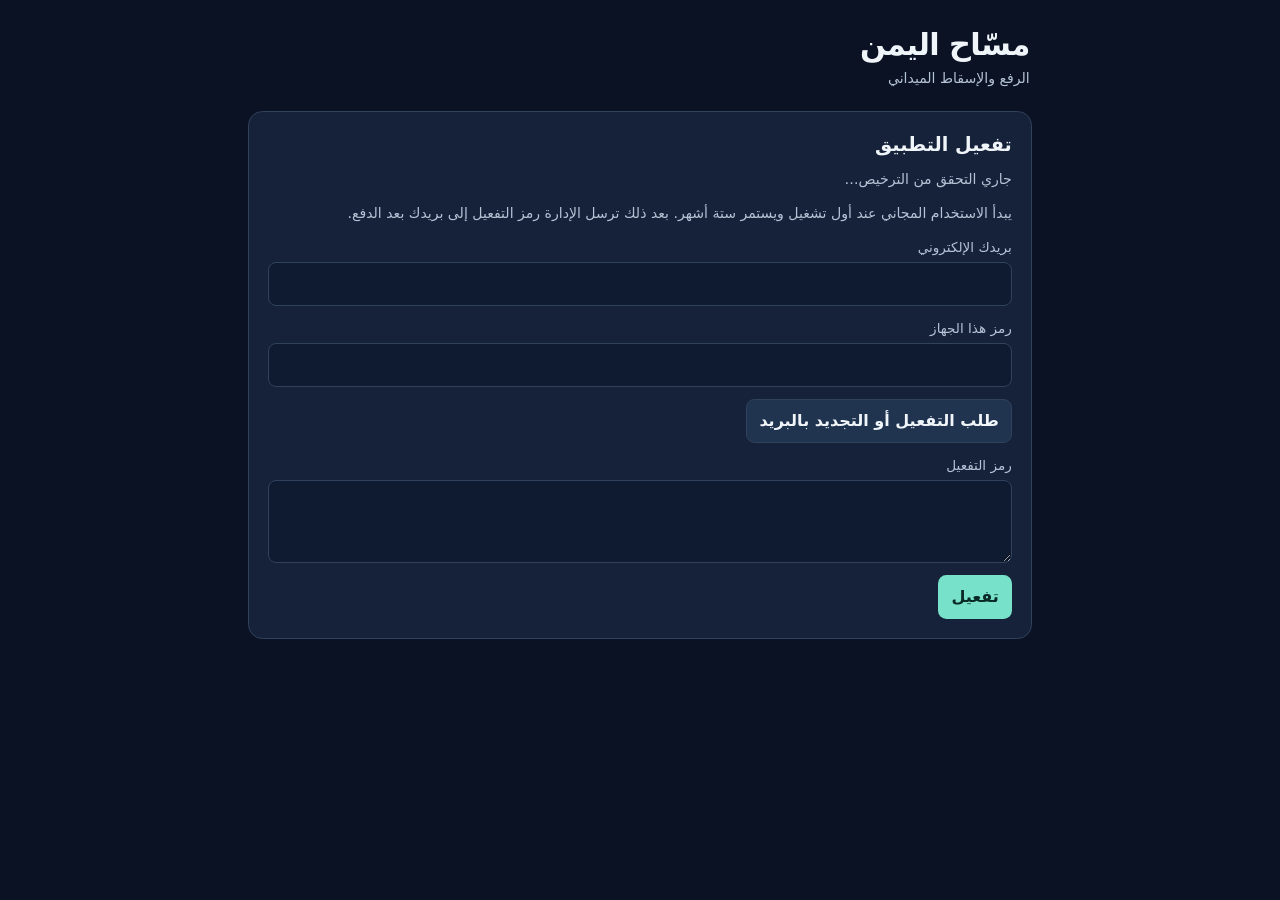
<file: app/src/main/assets/index.html>
<!doctype html>
<html lang="ar" dir="rtl">
<head>
    <meta charset="UTF-8">
    <meta name="viewport" content="width=device-width, initial-scale=1">
    <meta http-equiv="Content-Security-Policy" content="default-src 'none'; style-src 'self' 'unsafe-inline'; script-src 'self' 'unsafe-inline'; img-src 'self' data: blob:; base-uri 'none'; form-action 'none'">
    <title>مسّاح اليمن</title>
    <link rel="stylesheet" href="style.css">
</head>
<body>
<main class="shell">
    <header class="app-header">
        <div><h1>مسّاح اليمن</h1><p>الرفع والإسقاط الميداني</p></div>
        <span id="licenseSummary" class="license-summary" hidden></span>
    </header>

    <section id="activation" class="card">
        <h2>تفعيل التطبيق</h2>
        <p id="activationReason" class="muted">جاري التحقق من الترخيص…</p>
        <p class="muted">يبدأ الاستخدام المجاني عند أول تشغيل ويستمر ستة أشهر. بعد ذلك ترسل الإدارة رمز التفعيل إلى بريدك بعد الدفع.</p>
        <label>بريدك الإلكتروني<input id="email" type="email" maxlength="254" autocomplete="email" dir="ltr"></label>
        <label>رمز هذا الجهاز<input id="device" readonly dir="ltr"></label>
        <button id="requestActivation" class="secondary" onclick="requestActivation()">طلب التفعيل أو التجديد بالبريد</button>
        <label>رمز التفعيل<textarea id="activationToken" dir="ltr" rows="3" maxlength="1400" spellcheck="false"></textarea></label>
        <button id="activate" onclick="activate()">تفعيل</button>
        <p id="activationMessage" class="status" role="status"></p>
    </section>

    <div id="workspace" hidden>
        <nav class="tabs" aria-label="أقسام التطبيق">
            <button class="tab current" data-screen="field" onclick="showPanel('field')">الميدان</button>
            <button class="tab" data-screen="points" onclick="showPanel('points')">النقاط <span id="pointCount">0</span></button>
            <button class="tab" data-screen="report" onclick="showPanel('report')">التقرير</button>
        </nav>

        <div id="field" class="panel">
            <section class="card" aria-labelledby="fix-heading">
                <div class="section-head"><h2 id="fix-heading">الموقع الحالي</h2><span id="fixSource" class="pill">انتظار الموقع</span></div>
                <div class="grid values">
                    <div><span>خط العرض</span><strong id="liveLat">—</strong></div>
                    <div><span>خط الطول</span><strong id="liveLon">—</strong></div>
                    <div><span>تقدير الدقة الأفقية</span><strong id="liveAcc">—</strong></div>
                    <div><span>الارتفاع</span><strong id="liveAlt">—</strong></div>
                </div>
                <p class="status" id="fixState"></p>
                <button id="locationPermission" class="secondary" onclick="callAndroid('requestLocation')">إتاحة الموقع الدقيق</button>
                <label class="check"><input type="checkbox" id="strictRtk"><span>اشتراط تثبيت RTK وتقدير أفقي ≤ ٥ سم عند الرفع</span></label>
                <div class="actions">
                    <button onclick="callAndroid('captureLocal', byId('strictRtk').checked)">رفع من هذا الجهاز</button>
                    <button class="secondary" onclick="showPanel('points')">اختيار نقطة للإسقاط</button>
                </div>
                <p class="status" id="captureMessage" role="status"></p>
            </section>

            <details id="receiverPanel" class="card">
                <summary>مستقبل RTK عبر Bluetooth</summary>
                <p class="muted">اقرن مستقبل SPP وشغّل رسائل GGA وGST والتصحيحات من قاعدة أو NTRIP في المستقبل.</p>
                <div class="actions">
                    <button class="secondary" onclick="callAndroid('bluetoothSettings')">إعدادات Bluetooth</button>
                    <button class="secondary" onclick="callAndroid('receivers')">عرض الأجهزة المقترنة</button>
                </div>
                <label>المستقبل<select id="devices"><option value="">اختر جهازًا</option></select></label>
                <div class="actions">
                    <button onclick="connectRtk()">اتصال</button>
                    <button class="secondary" onclick="callAndroid('disconnectReceiver')">العودة إلى موقع الهاتف</button>
                </div>
                <p class="status" id="receiverStatus" role="status"></p>
            </details>

            <section class="card" aria-labelledby="team-heading">
                <h2 id="team-heading">جلسة أجهزة متعددة</h2>
                <p class="muted">ثبّت الهاتف الرئيسي والهواتف المرجعية. يقف حامل الهاتف المتحرك على النقطة حتى تصل إشارة الرفع.</p>
                <div class="actions" id="openHost">
                    <button onclick="callAndroid('startHost', true)">فتح نقطة اتصال</button>
                    <button class="secondary" onclick="callAndroid('startHost', false)">استخدام Wi-Fi قائمة</button>
                </div>
                <div id="hostControl" hidden>
                    <p id="hotspotCredentials" class="hotspot" hidden></p>
                    <label>عنوان المحطة على Wi-Fi<select id="addresses"></select></label>
                    <div class="actions">
                        <button onclick="shareInvite()">نسخ ومشاركة الدعوة</button>
                        <button class="secondary" onclick="callAndroid('stopHost')">إنهاء الجلسة</button>
                    </div>
                    <details>
                        <summary>إحداثيات معروفة للمحطة الرئيسية</summary>
                        <div class="grid">
                            <label>خط العرض<input id="baseLat" placeholder="15.35000000" dir="ltr" inputmode="decimal"></label>
                            <label>خط الطول<input id="baseLon" placeholder="44.20000000" dir="ltr" inputmode="decimal"></label>
                        </div>
                        <button class="secondary" onclick="setBase()">تثبيت إحداثيات المحطة</button>
                    </details>
                    <ul id="stationList" class="station-list" aria-label="الأجهزة المتصلة"></ul>
                    <div class="grid">
                        <label>جهاز لتعيين دوره<select id="assignDevice"></select></label>
                        <label>الدور في الجلسة<select id="assignRole"><option value="REFERENCE">مرجع ثابت</option><option value="ROVER">متحرك (المراية)</option></select></label>
                    </div>
                    <button class="secondary" onclick="assignRole()">تعيين الدور</button>
                    <label>الهاتف المتحرك<select id="rover"></select></label>
                    <div class="actions">
                        <button id="captureRover" onclick="captureRover()">إرسال نبضة القياس</button>
                        <button id="cancelCapture" class="secondary" onclick="callAndroid('cancelCapture')" hidden>إلغاء الطلب</button>
                    </div>
                    <p id="hostStatus" class="status" role="status"></p>
                    <div id="measurement" hidden><h3>ردود آخر نبضة قياس</h3><ul id="measurements" class="station-list"></ul></div>
                </div>
                <details id="joinPanel">
                    <summary>انضمام كجهاز مشارك</summary>
                    <p class="muted">افتح رابط الجلسة أو الصقه هنا. تتم مشاركة الموقع على الشبكة المحلية أثناء فتح التطبيق.</p>
                    <div id="joinForm">
                        <label>رابط الدعوة<input id="inviteInput" dir="ltr" maxlength="300" autocomplete="off"></label>
                        <label>اسم الجهاز<input id="deviceName" maxlength="40" placeholder="مثلًا: الهاتف المتحرك"></label>
                        <details><summary>نقطة تحكم معلومة للجهاز المرجعي</summary>
                            <div class="grid">
                                <label>خط عرض نقطة التحكم<input id="controlLat" dir="ltr" inputmode="decimal"></label>
                                <label>خط طول نقطة التحكم<input id="controlLon" dir="ltr" inputmode="decimal"></label>
                            </div>
                        </details>
                        <button onclick="joinHost()">مشاركة موقعي والانضمام</button>
                    </div>
                    <div id="relayControls" hidden>
                        <p class="muted">للترحيل خارج مدى المحطة، يمكن للهاتف الثابت فتح شبكة ثانية إذا كان يدعم بقاء اتصال Wi-Fi الأساسي.</p>
                        <button id="startRelay" class="secondary" onclick="callAndroid('openRelayHotspot')">فتح نقطة اتصال للترحيل</button>
                        <button id="stopRelay" class="secondary" onclick="callAndroid('closeRelayHotspot')" hidden>إغلاق نقطة الترحيل</button>
                        <p id="relayCredentials" class="hotspot" hidden></p>
                    </div>
                    <button id="leave" class="secondary" onclick="callAndroid('leave')" hidden>إيقاف المشاركة</button>
                    <p id="guestStatus" class="status" role="status"></p>
                </details>
                <p id="networkStatus" class="status" role="status"></p>
            </section>

            <section id="stakeoutCard" class="card" hidden>
                <h2>الإسقاط الميداني</h2>
                <p id="stakeoutTarget" class="coords"></p>
                <p id="stakeoutGuide" class="metric"></p>
                <p id="stakeoutAccuracy" class="muted"></p>
                <div class="actions">
                    <button id="sendTarget" class="secondary" onclick="sendStakeout(false)">إرسال للهاتف المتحرك</button>
                    <button id="clearTarget" class="secondary" onclick="clearStakeout()">إنهاء التوجيه</button>
                </div>
                <p id="stakeoutStatus" class="status"></p>
            </section>
        </div>

        <div id="points" class="panel" hidden>
            <section class="card">
                <div class="section-head"><h2>النقاط المحفوظة</h2><button class="quiet" onclick="byId('importFile').click()">استيراد Excel أو CSV</button></div>
                <input type="file" id="importFile" accept=".csv,.xlsx,.xls" onchange="importFile(event)" hidden>
                <ul id="pointsList" class="point-list"></ul>
            </section>

            <section class="card">
                <h2>الحسابات الميدانية</h2>
                <label class="check"><input type="checkbox" id="closePolygon" checked onchange="showCalculations()"><span>إغلاق المضلع وحساب المساحة</span></label>
                <div id="calcResults"></div>
                <button class="secondary" onclick="tidySavedOrder()">ترتيب الحدود وإزالة التقاطعات</button>
            </section>

            <section class="card">
                <h2>التصدير والخرائط</h2>
                <div class="actions export-grid">
                    <button onclick="exportFile('xlsx')">Excel ‎.xlsx</button>
                    <button class="secondary" onclick="exportFile('csv')">CSV</button>
                    <button class="secondary" onclick="shareCsv()">مشاركة CSV</button>
                    <button class="secondary" onclick="exportFile('dxf')">AutoCAD ‎.dxf</button>
                    <button class="secondary" onclick="exportFile('pnezd')">Civil 3D · PNEZD</button>
                    <button class="secondary" onclick="exportFile('kml')">حفظ KML</button>
                    <button class="secondary" onclick="openEarth()">فتح في Google Earth</button>
                </div>
                <label>منطقة UTM للرسم وملف PNEZD
                    <input id="utmZone" type="number" min="1" max="60" placeholder="تلقائي من أول نقطة" onchange="updateGridLabel()">
                </label>
                <p class="muted" id="gridLabel"></p>
                <button class="quiet danger" onclick="clearPoints()">مسح كل النقاط</button>
            </section>
        </div>

        <div id="report" class="panel" hidden>
            <section class="card">
                <h2>إعداد تقرير المسح</h2>
                <div class="grid">
                    <label>عنوان التقرير<input id="reportTitle" maxlength="90" value="تقرير مسح ميداني"></label>
                    <label>المشروع أو الموقع<input id="projectName" maxlength="90"></label>
                    <label>العميل<input id="clientName" maxlength="70"></label>
                    <label>المسّاح<input id="surveyorName" maxlength="70"></label>
                </div>
                <label>ملاحظات<textarea id="notes" maxlength="1000" rows="3"></textarea></label>
                <div class="grid">
                    <label>نوع الرسم<select id="drawType">
                        <option value="polygon">مضلع مغلق</option><option value="route">مسار مفتوح</option>
                        <option value="points">نقاط فقط</option><option value="none">بدون رسم</option>
                    </select></label>
                    <label>تسميات الرسم<select id="drawLabels">
                        <option value="ids">أرقام النقاط</option><option value="both">الأرقام والأبعاد</option>
                        <option value="lengths">الأبعاد</option><option value="none">بدون تسميات</option>
                    </select></label>
                    <label>ترتيب الرسم<select id="reportOrder">
                        <option value="tidy">إزالة التقاطعات تلقائيًا</option><option value="recorded">ترتيب النقاط المحفوظ</option>
                    </select></label>
                    <label>ألوان التقرير<select id="reportTheme">
                        <option value="navy">كحلي</option><option value="teal">أخضر</option><option value="mono">أبيض وأسود</option>
                    </select></label>
                    <label>اتجاه ورقة A4<select id="paper">
                        <option value="portrait">طولي</option><option value="landscape">عرضي</option>
                    </select></label>
                </div>
                <label class="check"><input type="checkbox" id="includeImage" checked><span>إظهار الصورة الجوية المرفقة</span></label>
                <div class="actions">
                    <button class="secondary" onclick="byId('satelliteImageInput').click()">إرفاق صورة جوية</button>
                    <button class="quiet" onclick="removeImage()">إزالة الصورة</button>
                </div>
                <input type="file" id="satelliteImageInput" accept="image/*" onchange="attachImage(event)" hidden>
                <img id="imagePreview" class="photo" alt="الصورة الجوية المرفقة" hidden>
                <div class="actions">
                    <button class="secondary" onclick="previewReport()">معاينة الرسم</button>
                    <button onclick="printReport()">طباعة أو حفظ PDF</button>
                </div>
                <p id="reportMessage" class="muted" role="status"></p>
                <div id="reportPreview"></div>
            </section>
            <a href="chat.html" class="chat">فتح الدردشة</a>
        </div>
    </div>
</main>
<script src="vendor/xlsx.full.min.js"></script>
<script src="vendor/geographiclib-geodesic.min.js"></script>
<script src="vendor/proj4.js"></script>
<script src="exports.js"></script>
<script src="report.js"></script>
<script src="app.js"></script>
</body>
</html>
</file>
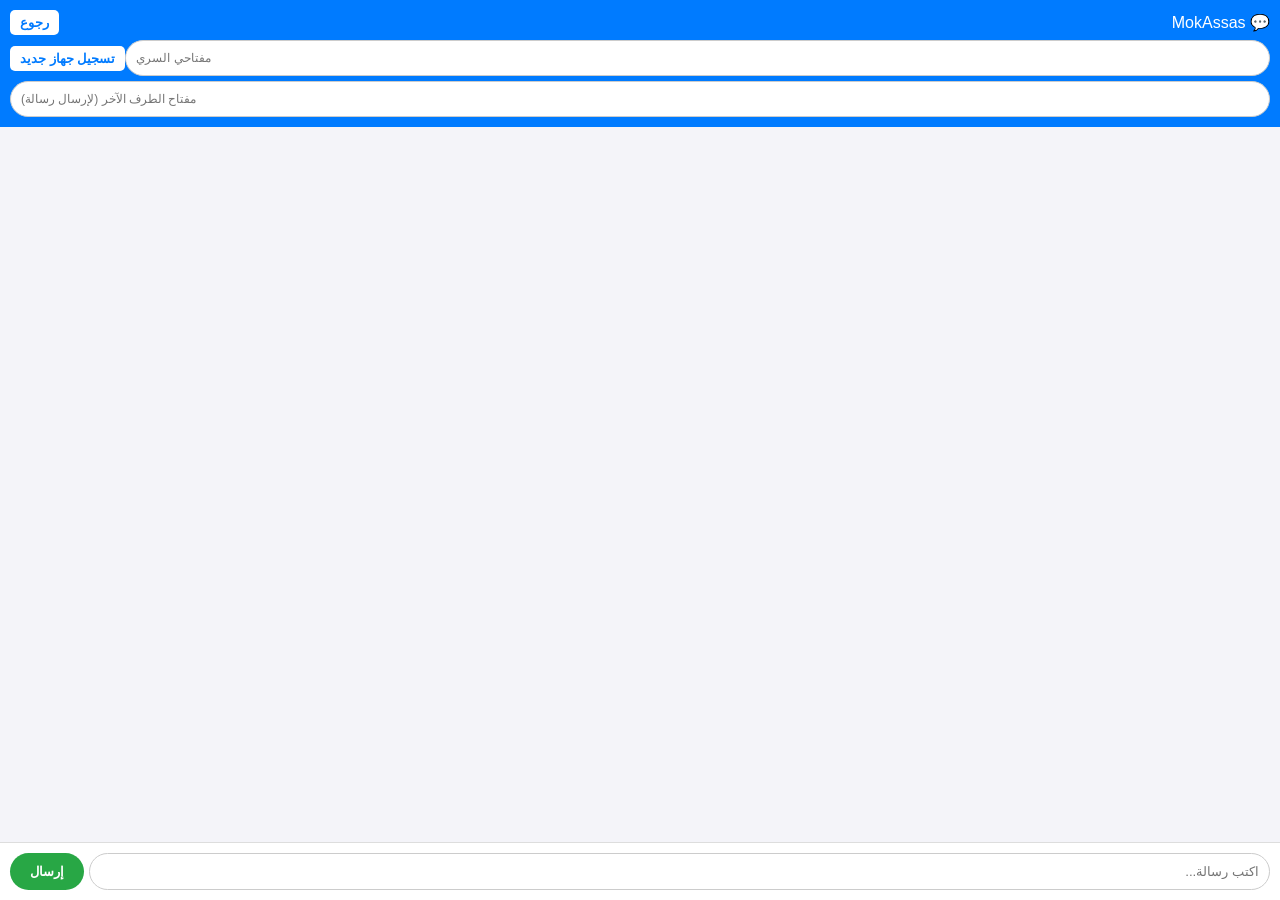
<file: app/src/main/assets/chat.html>
<!DOCTYPE html>
<html dir="rtl" lang="ar">
<head>
  <meta charset="UTF-8">
  <meta name="viewport" content="width=device-width, initial-scale=1.0">
  <title>دردشة MokAssas</title>
  <style>
    body { font-family: sans-serif; background-color: #f4f4f9; margin: 0; padding: 0; display: flex; flex-direction: column; height: 100vh; }
    .header { background: #007bff; color: white; padding: 10px; display: flex; flex-direction: column; gap: 5px; }
    .header-row { display: flex; justify-content: space-between; align-items: center; }
    .header input { padding: 5px; border-radius: 5px; border: none; font-size: 12px; direction: ltr; }
    .header button { background: white; color: #007bff; border: none; padding: 5px 10px; border-radius: 5px; font-weight: bold; cursor: pointer; }
    .chat-box { flex: 1; overflow-y: auto; padding: 10px; display: flex; flex-direction: column; gap: 10px; }
    .msg { padding: 10px 15px; border-radius: 15px; max-width: 80%; word-wrap: break-word; font-size: 14px; }
    .msg.mine { background-color: #007bff; color: white; align-self: flex-start; }
    .msg.theirs { background-color: #e9ecef; color: black; align-self: flex-end; }
    .input-area { display: flex; gap: 5px; padding: 10px; background: white; border-top: 1px solid #ddd; }
    input[type="text"] { flex: 1; padding: 10px; border-radius: 20px; border: 1px solid #ccc; }
    button.send-btn { padding: 10px 20px; border: none; border-radius: 20px; background: #28a745; color: white; font-weight: bold; }
  </style>
</head>
<body>

  <div class="header">
    <div class="header-row">
      <span>💬 MokAssas</span>
      <button onclick="window.history.back()">رجوع</button>
    </div>
    <div class="header-row">
      <input type="text" id="my-key" placeholder="مفتاحي السري" onchange="saveKeys()">
      <button onclick="registerDevice()">تسجيل جهاز جديد</button>
    </div>
    <div class="header-row">
      <input type="text" id="to-key" placeholder="مفتاح الطرف الآخر (لإرسال رسالة)" onchange="saveKeys()">
    </div>
  </div>

  <div class="chat-box" id="mokassas-chat-box"></div>

  <div class="input-area">
    <input type="text" id="mokassas-msg-input" placeholder="اكتب رسالة..." onkeypress="if(event.key==='Enter') mokassasSendMessage()">
    <button class="send-btn" onclick="mokassasSendMessage()">إرسال</button>
  </div>

  <script>
    const API_URL = 'https://mokassas-production.up.railway.app/api';
    let lastMessageId = 0;
    let polling;

    // تحميل المفاتيح المحفوظة سابقاً
    window.onload = () => {
      document.getElementById('my-key').value = localStorage.getItem('myKey') || '';
      document.getElementById('to-key').value = localStorage.getItem('toKey') || '';
      startPolling();
    };

    function saveKeys() {
      localStorage.setItem('myKey', document.getElementById('my-key').value.trim());
      localStorage.setItem('toKey', document.getElementById('to-key').value.trim());
      lastMessageId = 0;
      document.getElementById('mokassas-chat-box').innerHTML = '';
    }

    // تسجيل جهاز جديد والحصول على مفتاح
    async function registerDevice() {
      const name = prompt('أدخل اسماً لهذا الجهاز (مثلاً: هاتف أحمد):');
      if (!name) return;
      try {
        const res = await fetch(`${API_URL}/register`, {
          method: 'POST',
          headers: { 'Content-Type': 'application/json' },
          body: JSON.stringify({ deviceName: name })
        });
        const data = await res.json();
        if (data.success) {
          document.getElementById('my-key').value = data.apiKey;
          saveKeys();
          alert('تم التسجيل بنجاح! مفتاحك هو: \n' + data.apiKey + '\n\nانسخه وأعطه للطرف الآخر.');
        }
      } catch (e) { alert('فشل التسجيل: ' + e.message); }
    }

    async function mokassasSendMessage() {
      const myKey = document.getElementById('my-key').value.trim();
      const toKey = document.getElementById('to-key').value.trim();
      const input = document.getElementById('mokassas-msg-input');
      const text = input.value.trim();

      if (!myKey) return alert('أدخل مفتاحك السري أولاً');
      if (!toKey) return alert('أدخل مفتاح الطرف الآخر');
      if (!text) return;

      input.value = '...';
      try {
        const res = await fetch(`${API_URL}/chat/send`, {
          method: 'POST',
          headers: { 'Content-Type': 'application/json', 'X-API-Key': myKey },
          body: JSON.stringify({ toKey: toKey, text: text })
        });
        const data = await res.json();
        if (res.ok) {
          input.value = '';
          appendMessage(text, true);
        } else {
          alert('فشل: ' + data.message); input.value = text;
        }
      } catch (e) { alert('خطأ: ' + e.message); input.value = text; }
    }

    function startPolling() {
      clearInterval(polling);
      polling = setInterval(async () => {
        const myKey = document.getElementById('my-key').value.trim();
        if (!myKey) return;

        try {
          const res = await fetch(`${API_URL}/chat/messages?lastId=${lastMessageId}`, {
            headers: { 'X-API-Key': myKey }
          });
          const data = await res.json();
          if (data.success && data.messages.length > 0) {
            data.messages.forEach(msg => {
              appendMessage(msg.text, false);
              lastMessageId = msg.id;
            });
          }
        } catch (e) { console.log('Polling error'); }
      }, 3000);
    }

    function appendMessage(text, isMine) {
      const box = document.getElementById('mokassas-chat-box');
      const div = document.createElement('div');
      div.className = `msg ${isMine ? 'mine' : 'theirs'}`;
      div.innerText = text;
      box.appendChild(div);
      box.scrollTop = box.scrollHeight;
    }
  </script>
</body>
</html>
</file>
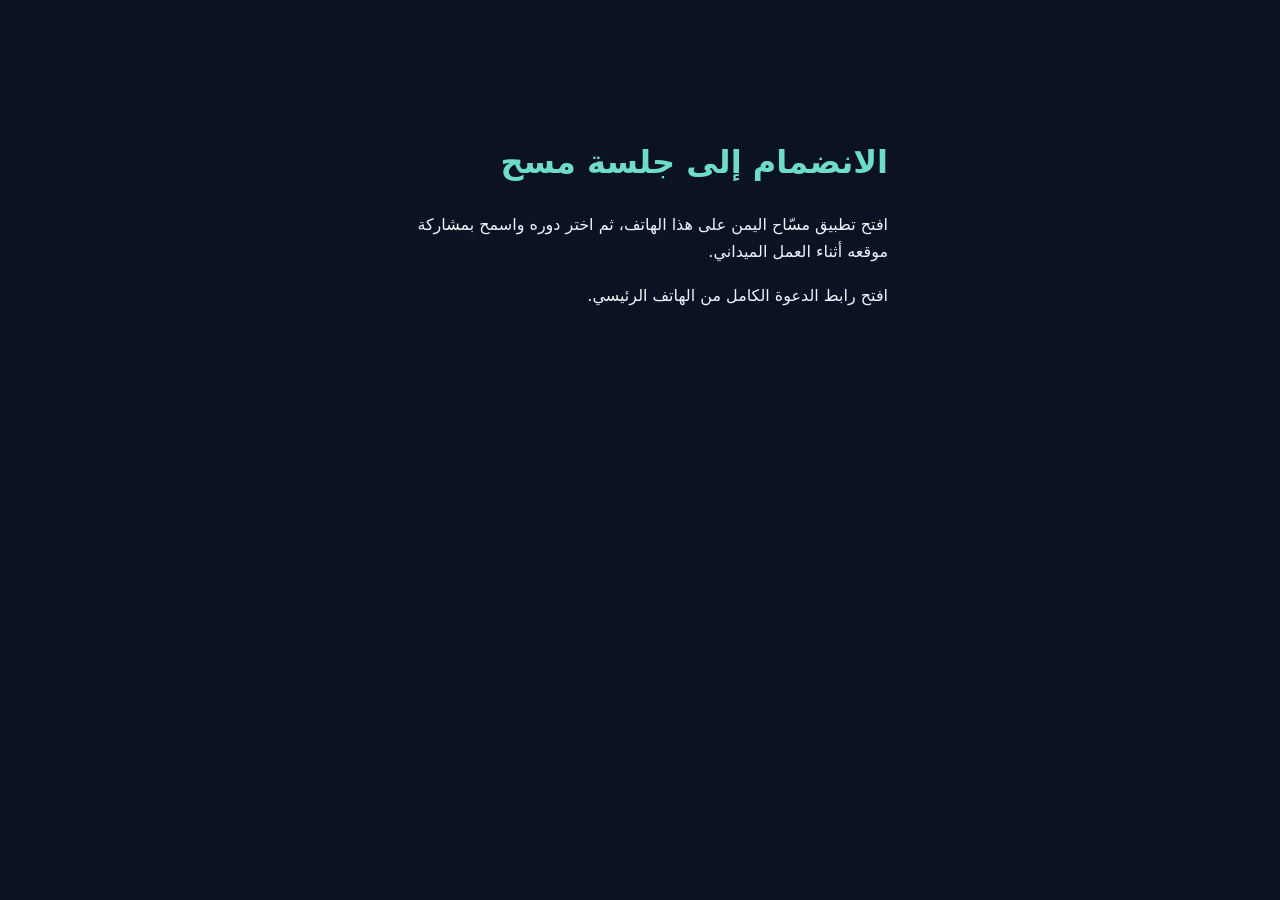
<file: app/src/main/assets/join.html>
<!doctype html>
<html lang="ar" dir="rtl">
<head>
<meta charset="UTF-8">
<meta name="viewport" content="width=device-width, initial-scale=1">
<meta name="referrer" content="no-referrer">
<meta http-equiv="Content-Security-Policy" content="default-src 'none'; style-src 'unsafe-inline'; script-src 'unsafe-inline'; base-uri 'none'">
<title>جلسة مسّاح اليمن</title>
<style>
body { margin: 0; background: #0a1224; color: #edf4fa; font: 1rem/1.7 system-ui,sans-serif; }
main { max-width: 31rem; margin: 10vh auto; padding: 1.5rem; }
h1 { color: #6edcc8; } a, button { display: inline-block; margin: .6rem 0; padding: .7rem 1rem; border: 0;
  border-radius: .6rem; background: #6edcc8; color: #0b242d; font: inherit; font-weight: 700; }
input { display: block; box-sizing: border-box; width: 100%; padding: .6rem; direction: ltr; }
[hidden] { display: none; }
</style>
</head>
<body>
<main>
<h1>الانضمام إلى جلسة مسح</h1>
<p>افتح تطبيق مسّاح اليمن على هذا الهاتف، ثم اختر دوره واسمح بمشاركة موقعه أثناء العمل الميداني.</p>
<a id="open" hidden>فتح في مسّاح اليمن</a>
<div id="manual" hidden><label for="invite">يمكنك لصق هذا الرابط داخل التطبيق</label>
<input id="invite" readonly dir="ltr"><button id="select">تحديد الرابط للنسخ</button></div>
<p id="missing" hidden>افتح رابط الدعوة الكامل من الهاتف الرئيسي.</p>
</main>
<script>
const key = location.hash.slice(1);
const match = location.host.match(/^([0-9.]+):([0-9]+)$/);
if (match && /^[A-Za-z0-9_-]{43}$/.test(key)) {
    const link = document.getElementById('open');
    link.href = 'intent://join?ip=' + match[1] + '&port=' + match[2] + '&key=' + key +
        '#Intent;scheme=yemensurveyor;end';
    link.hidden = false;
    const invite = document.getElementById('invite');
    invite.value = location.href;
    document.getElementById('manual').hidden = false;
    document.getElementById('select').onclick = () => { invite.focus(); invite.select(); };
} else document.getElementById('missing').hidden = false;
</script>
</body>
</html>
</file>
<file: app/src/main/assets/style.css>
:root {
    color-scheme: dark;
    --background: #0a1224;
    --surface: #152239;
    --outline: #30425c;
    --text: #f0f5fa;
    --muted: #b4c3d5;
    --accent: #77e1c9;
    --danger: #ffb8ad;
}
* { box-sizing: border-box; }
[hidden] { display: none !important; }
body { background: var(--background); color: var(--text); margin: 0; font: 16px/1.55 system-ui,sans-serif; }
h1, h2, h3, p { margin: 0; }
h1 { font-size: 1.9rem; letter-spacing: -.02em; }
h2 { font-size: 1.2rem; line-height: 1.35; }
button, input, select, textarea { font: inherit; }
button, summary { cursor: pointer; }
a { color: var(--accent); }
.shell { max-width: 52rem; margin: auto; padding: 1rem clamp(.7rem, 3vw, 1.5rem) 2.5rem; }
.app-header { padding: .3rem .15rem 1.35rem; display: flex; align-items: center; justify-content: space-between; gap: .75rem; }
.app-header p, .muted { color: var(--muted); font-size: .88rem; }
.license-summary { color: var(--muted); font-size: .75rem; text-align: end; }
.card { margin: 0 0 .85rem; padding: clamp(.85rem, 3vw, 1.2rem); background: var(--surface); border: 1px solid var(--outline); border-radius: .9rem; }
.card > * + * { margin-top: .75rem; }
.section-head, .actions { display: flex; flex-wrap: wrap; justify-content: space-between; align-items: center; gap: .45rem; }
.actions > * { flex: 1 1 9rem; }
.grid { display: grid; grid-template-columns: repeat(2, minmax(0, 1fr)); gap: .65rem; }
.values > div { border-radius: .65rem; background: #0e1b30; padding: .6rem; }
.values span { display: block; color: var(--muted); font-size: .76rem; }
.values strong, .coords { direction: ltr; unicode-bidi: isolate; font-variant-numeric: tabular-nums; }
.values strong { display: inline-block; color: var(--accent); overflow-wrap: anywhere; }
label { display: block; color: var(--muted); font-size: .85rem; }
input:not([type=checkbox]), select, textarea {
    display: block; width: 100%; margin-top: .25rem; padding: .55rem .65rem; min-height: 2.75rem;
    color: var(--text); background: #0e1b30; border: 1px solid var(--outline); border-radius: .5rem;
}
input[readonly] { color: var(--muted); font: .8rem monospace; }
textarea { resize: vertical; }
button { min-height: 2.75rem; border: 1px solid transparent; padding: .5rem .75rem; border-radius: .53rem;
    color: #092a26; background: var(--accent); font-weight: 650; }
button.secondary, .tab { background: #20334f; color: var(--text); border-color: var(--outline); }
button.quiet { background: transparent; color: var(--accent); padding-inline: .4rem; }
button.danger { color: var(--danger); }
button:disabled { opacity: .5; cursor: default; }
:focus-visible { outline: 2px solid #fff; outline-offset: 2px; }
.tabs { display: grid; grid-template-columns: repeat(3, 1fr); gap: .42rem; margin-bottom: .85rem; }
.tab.current { color: #092a26; background: var(--accent); border-color: var(--accent); }
.pill { padding: .17rem .55rem; border-radius: 1rem; color: var(--accent); background: #0c302e; font-size: .75rem; }
.check { display: flex; align-items: center; gap: .55rem; }
input[type=checkbox] { width: 1.1rem; height: 1.1rem; accent-color: var(--accent); flex-shrink: 0; }
.status { color: var(--accent); font-size: .85rem; }
.status:empty { display: none; }
summary { font-weight: 700; line-height: 2; }
details:not(.card) { padding-top: .35rem; border-top: 1px solid var(--outline); }
details > * + * { margin-top: .55rem; }
#joinForm > * + * { margin-top: .6rem; }
.hotspot { overflow-wrap: anywhere; color: var(--accent); }
.station-list, .point-list { margin: 0; padding: 0; list-style: none; }
.station-list > li, .point-list > li { border-bottom: 1px solid var(--outline); padding: .65rem 0; }
.station-list > li:last-child, .point-list > li:last-child { border-bottom: 0; }
.point-list .coords { font-size: .88rem; text-align: end; }
.point-actions { display: flex; flex-wrap: wrap; gap: .4rem; }
.metric { font-size: 1.2rem; color: var(--accent); }
.calc-line { display: flex; justify-content: space-between; gap: .6rem; padding: .28rem 0; }
.calc-line + .calc-line { border-top: 1px solid var(--outline); }
.export-grid { display: grid; grid-template-columns: repeat(auto-fit, minmax(8rem, 1fr)); }
.photo, #reportPreview svg { display: block; width: 100%; max-height: 24rem; object-fit: contain; border-radius: .45rem; }
.chat { display: inline-block; padding: .35rem .15rem; }
</file>
